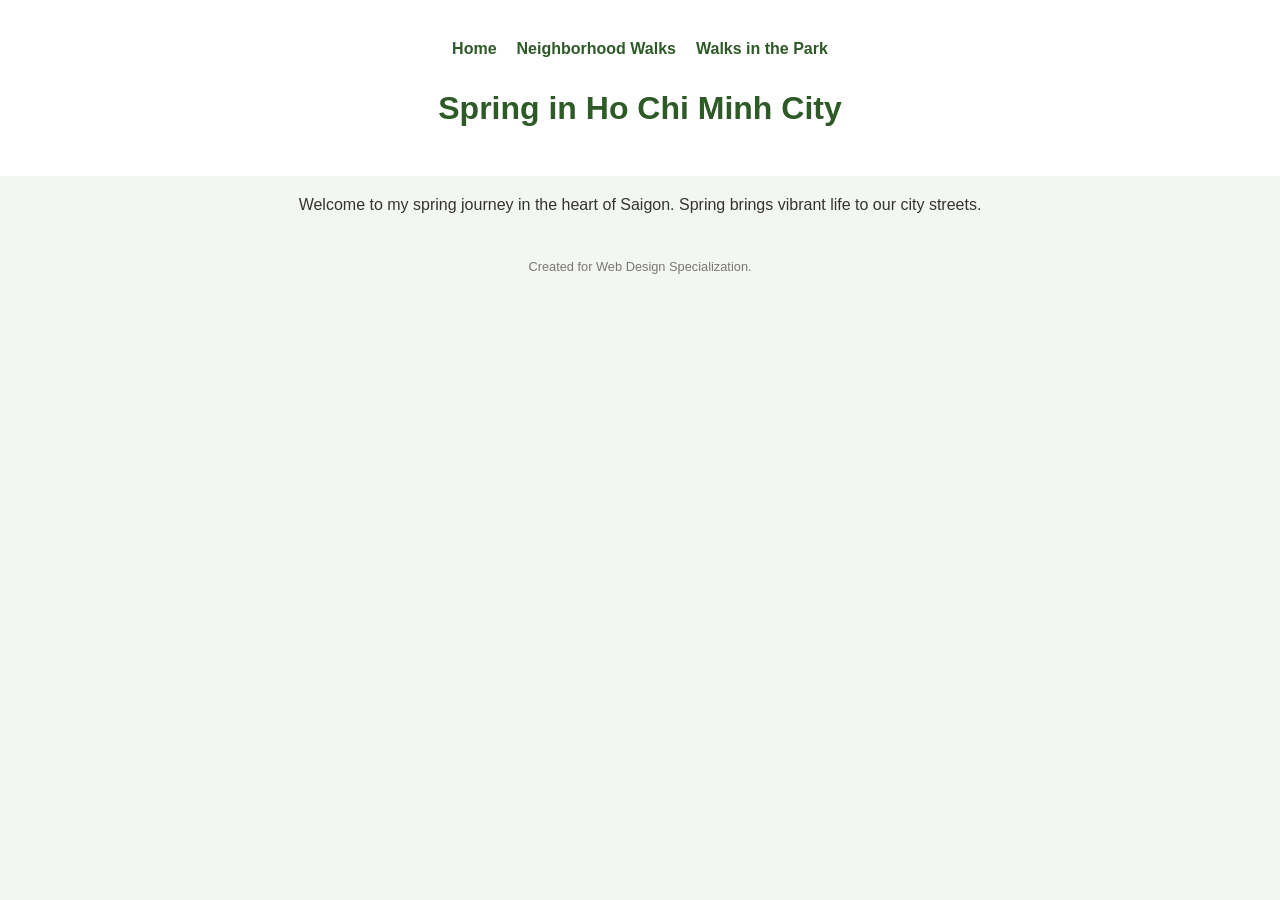
<file: index.html>
<!DOCTYPE html>
<html lang="en">
<head>
  <meta charset="utf-8">
  <title>Spring in Ho Chi Minh City</title>
  <link rel="stylesheet" href="style.css">
</head>
<body>
  <header>
    <nav>
      <ul>
        <li><a href="index.html">Home</a></li>
        <li><a href="neighborhood.html">Neighborhood Walks</a></li>
        <li><a href="parks.html">Walks in the Park</a></li>
      </ul>
    </nav>
    <h1>Spring in Ho Chi Minh City</h1>
  </header>
  <main>
    <p>Welcome to my spring journey in the heart of Saigon. Spring brings vibrant life to our city streets.</p>
  </main>
  <footer><p>Created for Web Design Specialization.</p></footer>
</body>
</html>
</file>
<file: style.css>
:root {
  --main-green: #2d5a27;
  --bg-color: #f4f7f1;
  --text-color: #333;
}

body {
  font-family: Arial, sans-serif;
  background-color: var(--bg-color);
  color: var(--text-color);
  line-height: 1.6;
  margin: 0;
  text-align: center;
}

header { background-color: #fff; padding: 20px; }

nav ul { list-style: none; padding: 0; display: flex; justify-content: center; gap: 20px; }

nav a { text-decoration: none; color: var(--main-green); font-weight: bold; }

h1 { color: var(--main-green); }

.gallery { display: flex; flex-wrap: wrap; justify-content: center; gap: 10px; margin-top: 20px; }

footer { margin-top: 40px; font-size: 0.8rem; color: #777; }
</file>
